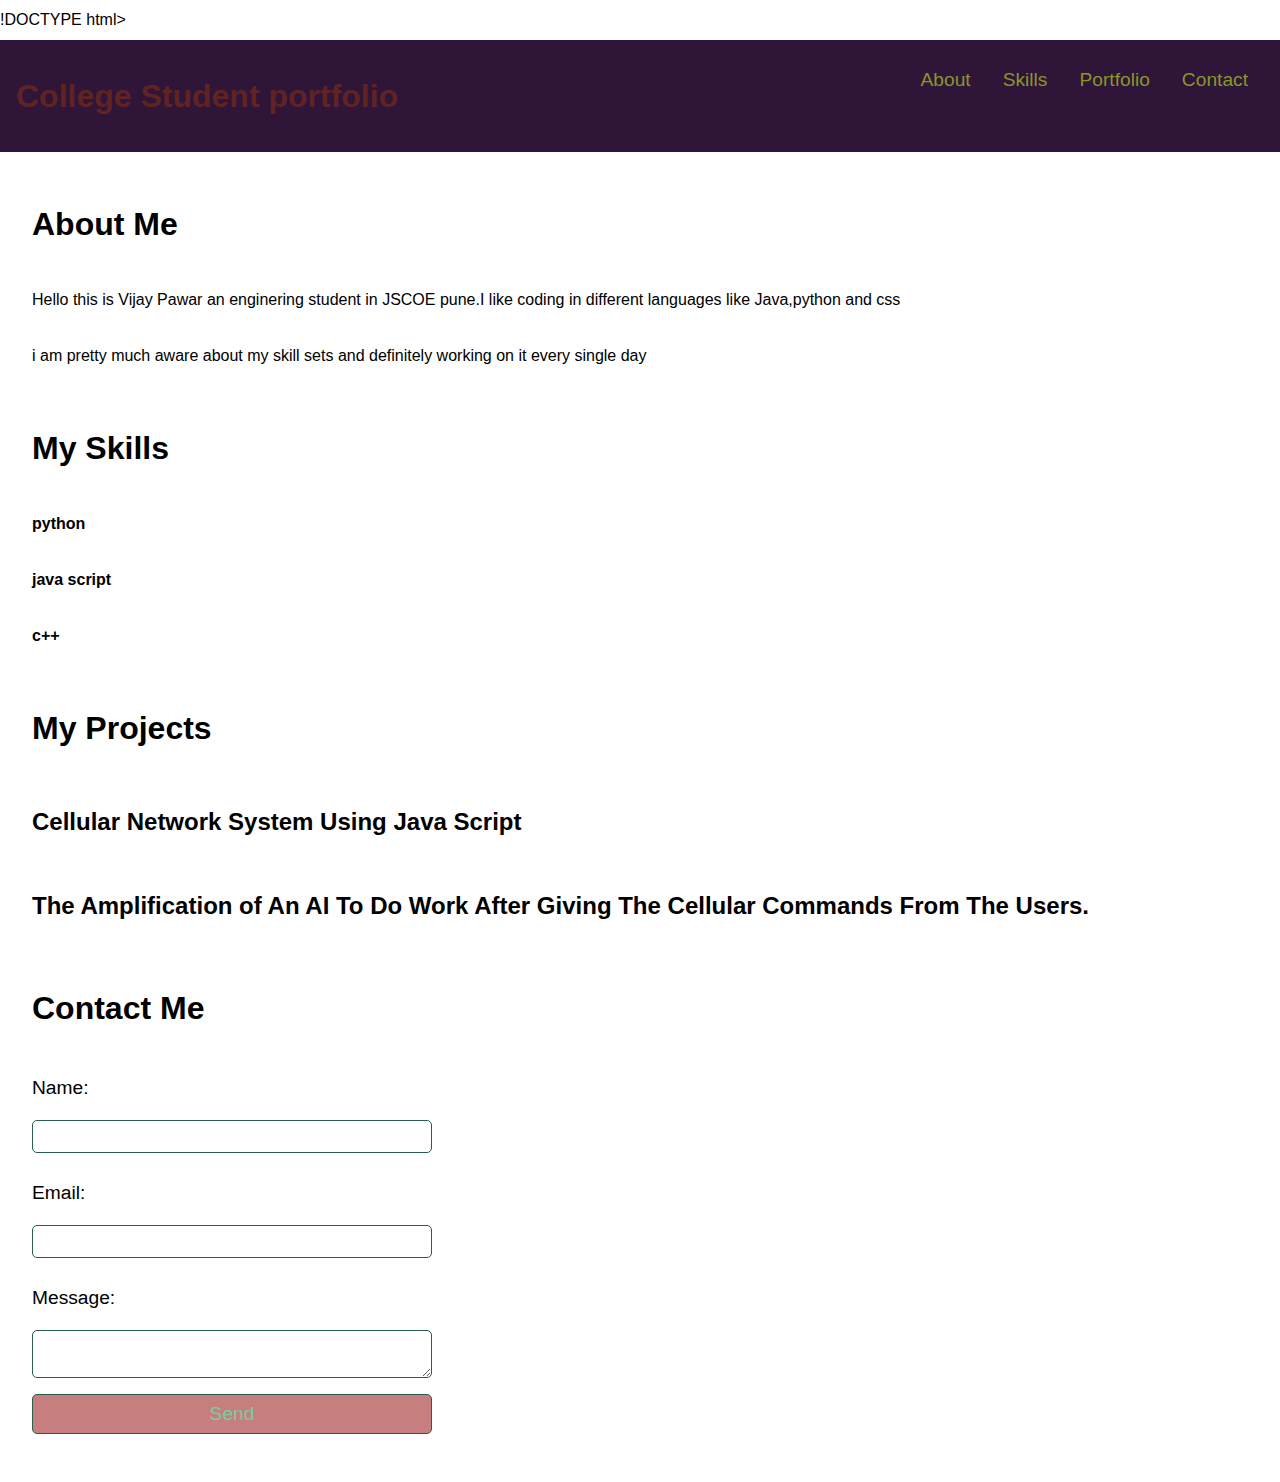
<file: level 1 task2/index.html>
!DOCTYPE html>
<html>

<head>
    <title>My Personal Portfolio</title>
    <link rel="stylesheet" type="text/css" href="style.css">
</head>

<body>
    <header>
        <h1>College Student portfolio</h1>
        <nav>
            <ul>
                <li><a href="#about">About</a></li>
                <li><a href="#skills">Skills</a></li>
                <li><a href="#portfolio">Portfolio</a></li>
                <li><a href="#contact">Contact</a></li>
            </ul>
        </nav>
    </header>
    <main>
        <section id="about">
            <h2>About Me</h2>
            <p>Hello this is Vijay Pawar an enginering student in JSCOE pune.I like coding in different languages like Java,python and css
                <p>i am pretty much aware about my skill sets and definitely working on it every single day</p>
            </p>
        </section>
        <section id="skills">
            <h2>My Skills</h2>
            <ul>
                <li><b>python</b></li>
                <li><b>java script</b></li>
                <li><b>c++</b></li>
            </ul>
        </section>
        <section id="portfolio">
            <h2>My Projects</h2>
            <ul>
                <li>
                    <h3>Cellular Network System Using Java Script</h3>
                </li>
                <li>
                    <h3> The Amplification of An AI To Do Work After Giving The Cellular Commands From The Users.</h3>
                </li>
            </ul>
        </section>
        <section id="contact">
            <h2>Contact Me</h2>
            <form>
                <label for="name">Name:</label>
                <input type="text" id="name" name="name">
                <label for="email">Email:</label>
                <input type="email" id="email" name="email">
                <label for="message">Message:</label>
                <textarea id="message" name="message"></textarea>
                <input type="submit" value="Send">
            </form>
        </section>
    </main>
</body>

</html>
</file>
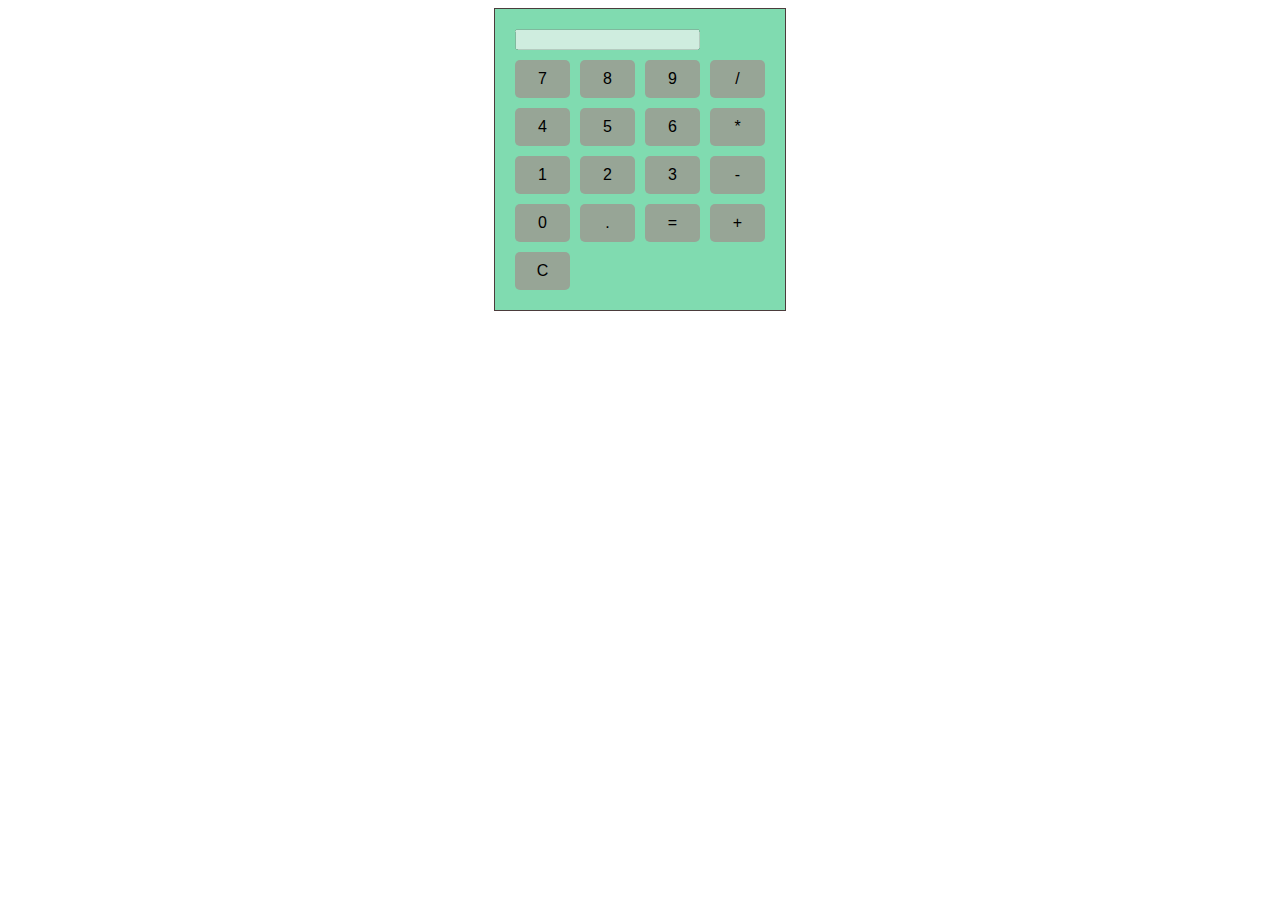
<file: Calculator/calculator.html>
<!DOCTYPE html>
<html>

<head>
    <title>Calculator</title>
    <link rel="stylesheet" type="text/css" href="style.css">
</head>

<body>
    <div class="calculator">
        <div class="display">
            <input type="text" id="display" disabled>
        </div>
        <div class="keys">
            <button class="number" onclick="addInput('7')">7</button>
            <button class="number" onclick="addInput('8')">8</button>
            <button class="number" onclick="addInput('9')">9</button>
            <button class="operator" onclick="addInput('/')">/</button>
            <button class="number" onclick="addInput('4')">4</button>
            <button class="number" onclick="addInput('5')">5</button>
            <button class="number" onclick="addInput('6')">6</button>
            <button class="operator" onclick="addInput('*')">*</button>
            <button class="number" onclick="addInput('1')">1</button>
            <button class="number" onclick="addInput('2')">2</button>
            <button class="number" onclick="addInput('3')">3</button>
            <button class="operator" onclick="addInput('-')">-</button>
            <button class="number" onclick="addInput('0')">0</button>
            <button class="operator" onclick="addInput('.')">.</button>
            <button class="equal" onclick="calculate()">=</button>
            <button class="operator" onclick="addInput('+')">+</button>
            <button class="clear" onclick="clearInput()">C</button>
        </div>
    </div>
    <script src="script.js"></script>
</body>

</html>
</file>
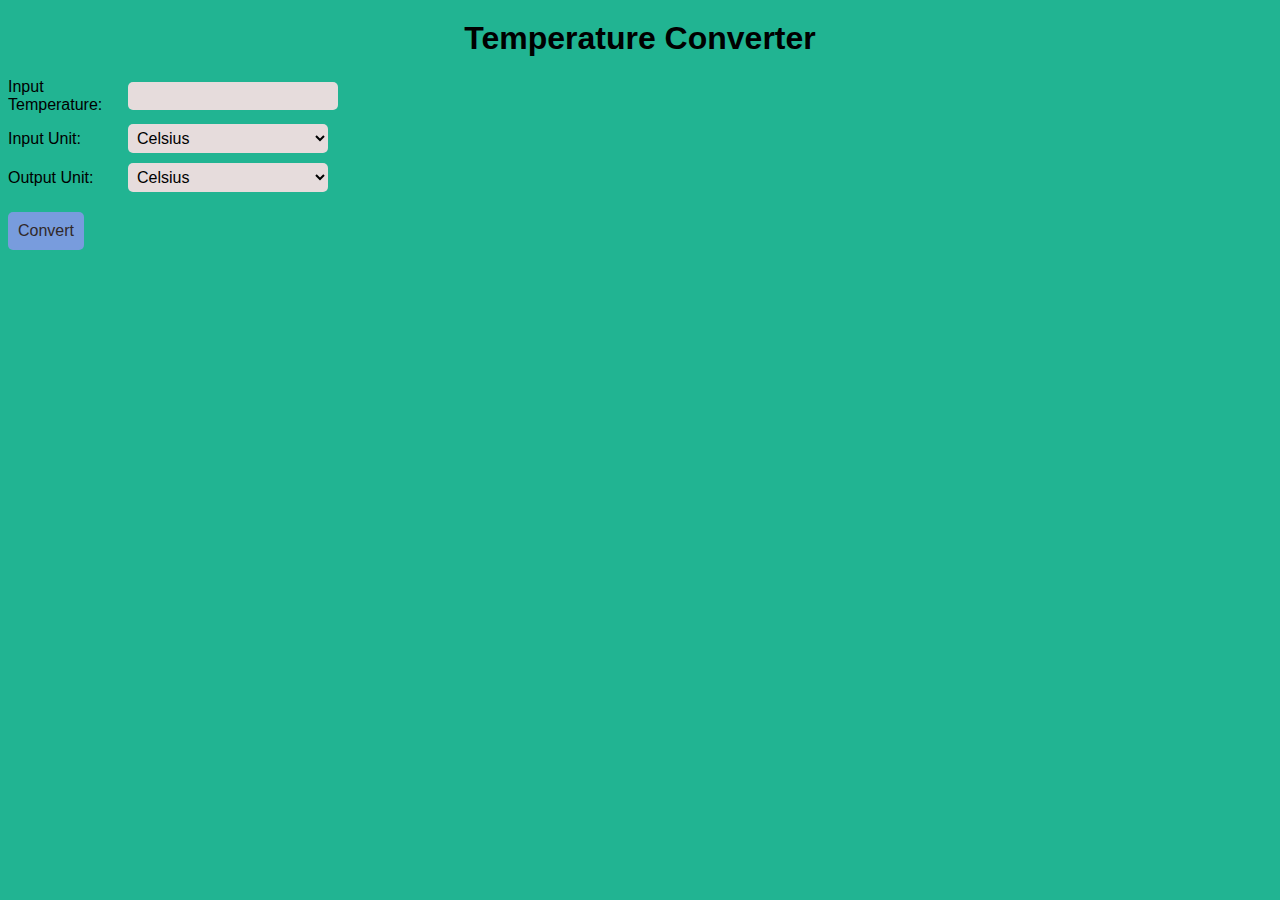
<file: level 1 task 3/fahrenheit.html>
<!DOCTYPE html>
<html>
<head>
  <meta charset="UTF-8">
  <title>Temperature Converter</title>
  <link rel="stylesheet" href="style.css">
</head>
<body>
  <h1>Temperature Converter</h1>
  
  <div class="input-group">
    <label for="input-field">Input Temperature:</label>
    <input type="number" id="input-field" required>
  </div>
  
  <div class="input-group">
    <label for="input-unit">Input Unit:</label>
    <select id="input-unit">
      <option value="Celsius">Celsius</option>
      <option value="Fahrenheit">Fahrenheit</option>
      <option value="Kelvin">Kelvin</option>
    </select>
  </div>
  
  <div class="input-group">
    <label for="output-unit">Output Unit:</label>
    <select id="output-unit">
      <option value="Celsius">Celsius</option>
      <option value="Fahrenheit">Fahrenheit</option>
      <option value="Kelvin">Kelvin</option>
    </select>
  </div>
  
  <button id="convert-btn">Convert</button>
  
  <div class="result">
    <p id="output-label"></p>
  </div>
  
  <script src="script.js"></script>
</body>
</html>
</file>
<file: level 1 task2/style.css>
/* Global styles */

body {
    font-family: Arial, sans-serif;
    line-height: 2.5;
    margin: 0;
    padding: 0;
}

a {
    text-decoration: none;
}


/* Header styles */

header {
    background-color: #2f1538;
    color: #5f2323;
    display: flex;
    justify-content: space-between;
    padding: 1rem;
}

header h1 {
    margin: 0;
}

header nav ul {
    display: flex;
    justify-content: center;
    align-items: center;
}

header nav li {
    margin: 0 1rem;
}

header nav li a {
    color: #899629;
    font-size: 1.2rem;
}

header nav li a:hover {
    border-bottom: 2px solid #d15454;
}


/* Main styles */

main {
    margin: 2rem;
}

section {
    margin-bottom: 2rem;
}

section h2 {
    font-size: 2rem;
    margin-bottom: 1rem;
}

ul {
    list-style: none;
    margin: 0;
    padding: 0;
}

li {
    margin-bottom: 1rem;
}

img {
    max-width: 100%;
}

section li h3 {
    font-size: 1.5rem;
    margin-bottom: 0.5rem;
}

section li p {
    font-size: 1.2rem;
}


/* Contact form styles */

form {
    display: flex;
    flex-direction: column;
    max-width: 400px;
}

form label {
    font-size: 1.2rem;
    margin-bottom: 0.5rem;
}

form input,
form textarea {
    padding: 0.5rem;
    margin-bottom: 1rem;
    border-radius: 5px;
    border: 1px solid #275f4c;
}

form input[type="submit"] {
    background-color: #c77e7e;
    color: #7acc9f;
    font-size: 1.2rem;
    padding: 0.5rem;
    cursor: pointer;
}

form input[type="submit"]:hover {
    background-color: #bd7171;
}
</file>
<file: Calculator/style.css>
.calculator {
    margin: auto;
    padding: 20px;
    width: 250px;
    border: 1px solid #4b3c3c;
    background-color: hsl(152, 56%, 68%);
}

.display {
    margin-bottom: 10px;
}

.keys {
    display: grid;
    grid-template-columns: repeat(4, 1fr);
    grid-gap: 10px;
}

.number,
.operator,
.equal,
.clear {
    padding: 10px;
    border: none;
    border-radius: 5px;
    font-size: 16px;
    background-color: #a38989a8;
    cursor: pointer;
}

.number:hover,
.operator:hover,
.equal:hover,
.clear:hover {
    background-color: #741a1a;
}
</file>
<file: level 1 task 3/style.css>
body {
    background-color: #21b492;
    font-family: Arial, sans-serif;
}

h1 {
    text-align: center;
    margin-top: 20px;
}

.input-group {
    margin: 10px 0;
    display: flex;
    flex-direction: row;
    align-items: center;
}

label {
    width: 120px;
}

select,
input[type="number"] {
    width: 200px;
    padding: 5px;
    border-radius: 5px;
    border: none;
    background-color: #e6dcdc;
    font-size: 16px;
}

button {
    margin-top: 10px;
    padding: 10px;
    border: none;
    border-radius: 5px;
    background-color: #789cdd;
    color: #312929;
    font-size: 16px;
    cursor: pointer;
}

button:hover {
    background-color: #6b6d36;
}

.result {
    margin-top: 20px;
    text-align: center;
    font-size: 24px;
}
</file>
